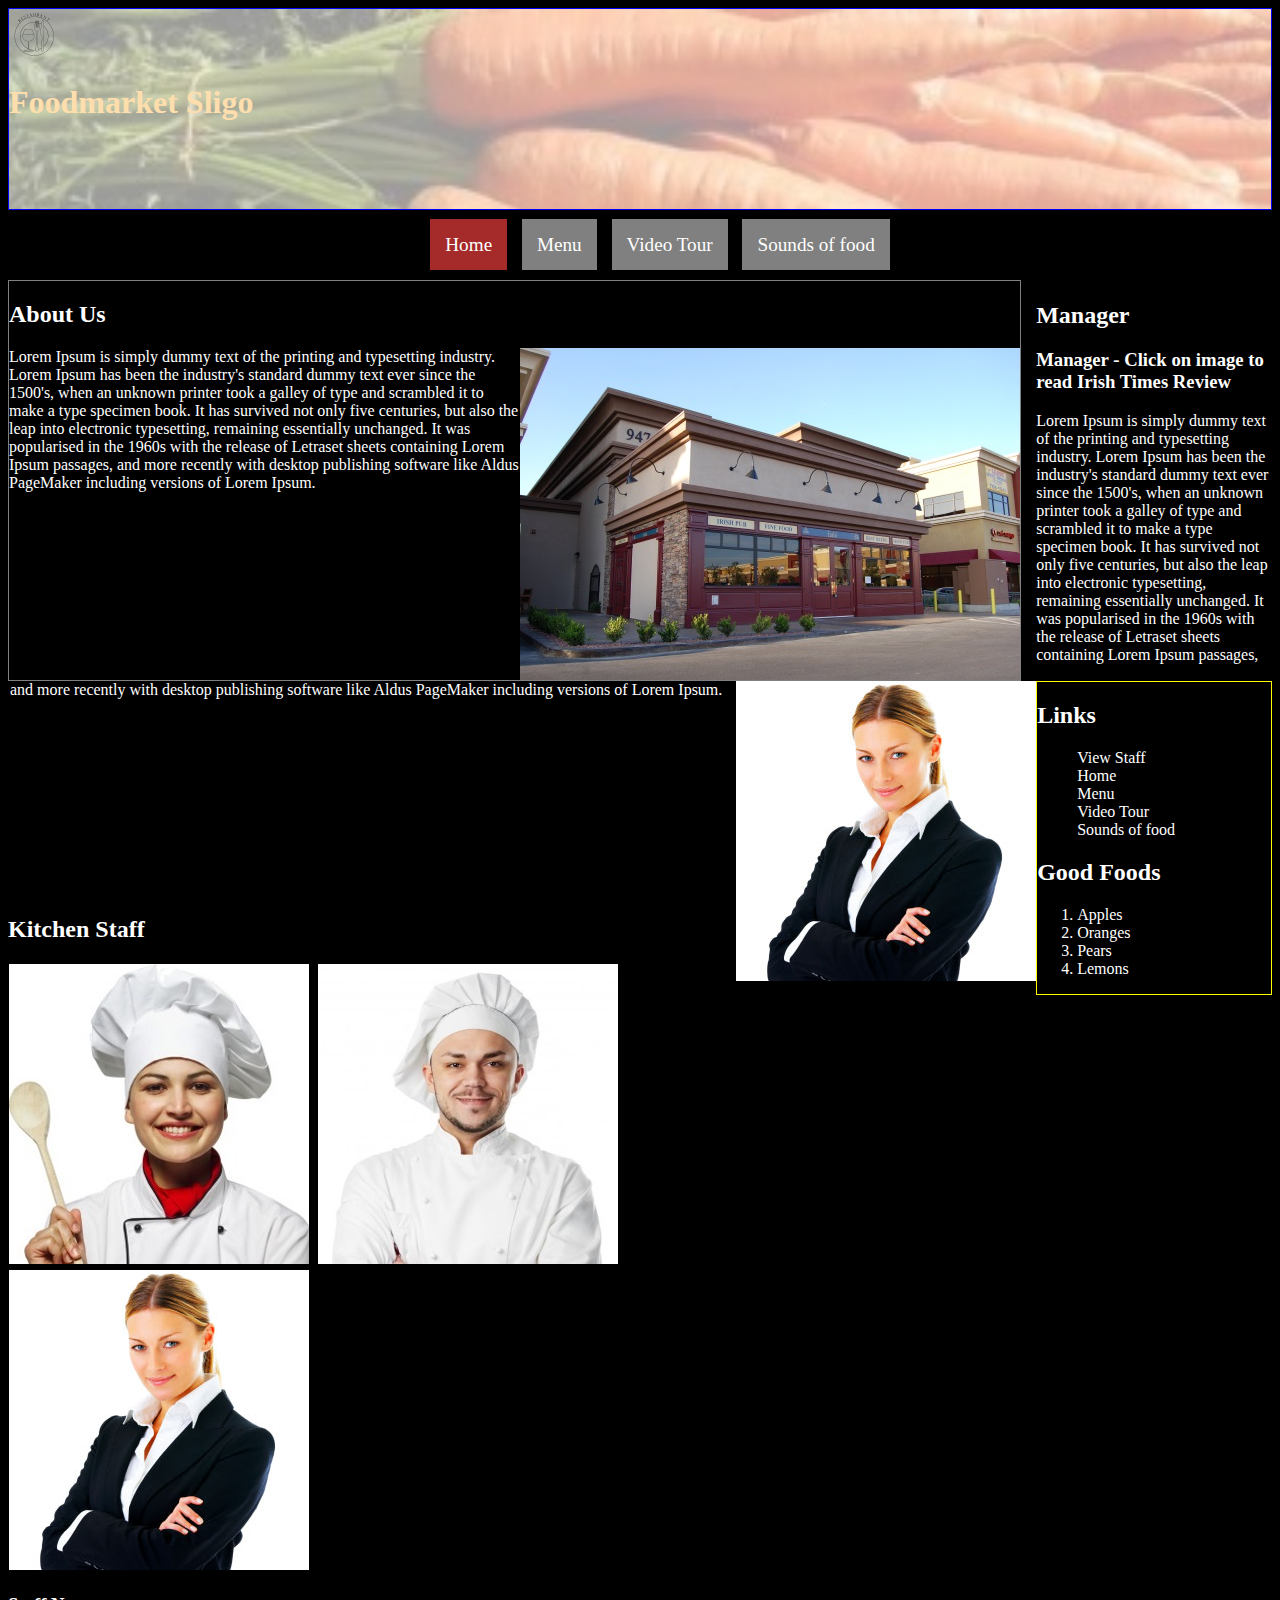
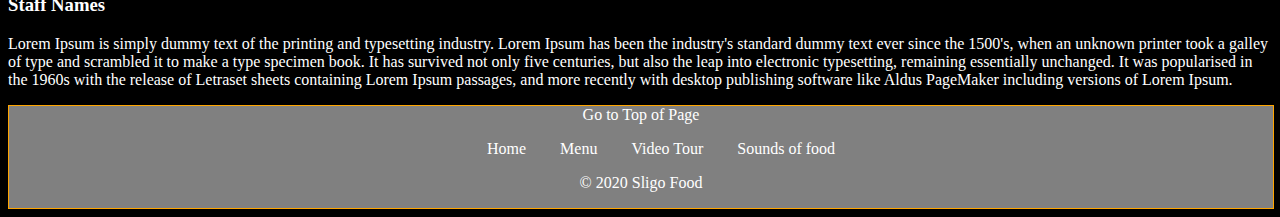
<file: index.html>
<!DOCTYPE html>
<html lang="en">
    <head>
        <meta charset="utf-8">
        <meta name="description" content="This website is to show our range of chefs as well the food that we can offer">
        <meta name="keywords" content="food, chef, sligo, foodmarket">
        <title>Foodmarket Sligo</title>
        <link rel="stylesheet" type="text/css" href="Styles/styles.css">
        <link rel="icon" type="image/png" href="Images/favicon-32x32.png" sizes="32x32"/>
    </head>
    <body>
        <header>
            <img style="float: lef; height: 50 px; width: 50px;" src="Images/logo.png" alt="logo.png">
            <h1>Foodmarket Sligo</h1>
        </header>
        <nav>
            <ul>
                <li id="active"><a href="index.html">Home</a></li>
                <li><a href="menu.html">Menu</a></li>
                <li><a href="video.html">Video Tour</a></li>
                <li><a href="audio.html">Sounds of food</a></li>
            </ul>
        </nav>
        
        <section id="content">
            <section id="aboutUs">
                <h2>About Us</h2>
            <section>
                <img src="Images/front.JPG" id="bigPic" alt="front.JPG">
            </section>
                <p id="aboutUs">
                    Lorem Ipsum is simply dummy text of the printing and typesetting industry. Lorem Ipsum has been the industry's standard dummy text ever since the 1500's, when an unknown printer took a galley of type and scrambled it to make a type specimen book. It has survived not only five centuries, but also the leap into electronic typesetting, remaining essentially unchanged. It was popularised in the 1960s with the release of Letraset sheets containing Lorem Ipsum passages, and more recently with desktop publishing software like Aldus PageMaker including versions of Lorem Ipsum.
                </p>
            </section>
        </section>
        
        <main>
            <aside>
                <h2>Links</h2>
                <ul>
                    <li><a href="#staff">View Staff</a></li>
                    <li><a href="index.html">Home</a></li>
                    <li><a href="menu.html">Menu</a></li>
                    <li><a href="video.html">Video Tour</a></li>
                    <li><a href="audio.html">Sounds of food</a></li>
                </ul>
                <h2>Good Foods</h2>
                <ol>
                    <li>Apples</li>
                    <li>Oranges</li>
                    <li>Pears</li>
                    <li>Lemons</li>
                </ol>
            </aside>
            
            
            <section id="manager">
                <a href="https://www.irishtimes.com/"><img src="Images/manager.jpg" alt="manager.jpg"></a>
                <h2>Manager</h2>
                <h3>Manager - Click on image to read Irish Times Review</h3>
                <p>
                    Lorem Ipsum is simply dummy text of the printing and typesetting industry. Lorem Ipsum has been the industry's standard dummy text ever since the 1500's, when an unknown printer took a galley of type and scrambled it to make a type specimen book. It has survived not only five centuries, but also the leap into electronic typesetting, remaining essentially unchanged. It was popularised in the 1960s with the release of Letraset sheets containing Lorem Ipsum passages, and more recently with desktop publishing software like Aldus PageMaker including versions of Lorem Ipsum.
                </p>
                
            </section>
            <section>
                <a name="staff"></a>
                <h2>Kitchen Staff</h2>
            </section>
            
            <section>
                <img src="Images/chef_female.jpg" alt="chef_female.jpg" class="staff"><img src="Images/chef_male.jpg" alt="chef_male.jpg" class="staff"><img src="Images/manager.jpg" alt="manager.jpg" class="staff">
            </section>
            
            <section>
                <h3>Staff Names</h3>
                <p>
                    Lorem Ipsum is simply dummy text of the printing and typesetting industry. Lorem Ipsum has been the industry's standard dummy text ever since the 1500's, when an unknown printer took a galley of type and scrambled it to make a type specimen book. It has survived not only five centuries, but also the leap into electronic typesetting, remaining essentially unchanged. It was popularised in the 1960s with the release of Letraset sheets containing Lorem Ipsum passages, and more recently with desktop publishing software like Aldus PageMaker including versions of Lorem Ipsum.
                </p>
            </section>
        </main>
        
        <footer>
            <a href="#top">Go to Top of Page</a>
            <ul>
                <li><a href="index.html">Home</a></li>
                <li><a href="menu.html">Menu</a></li>
                <li><a href="video.html">Video Tour</a></li>
                <li><a href="audio.html">Sounds of food</a>
            </ul>
            
            <p>
                &copy; 2020 Sligo Food
            </p>
        </footer>
    </body>
</html>
</file>
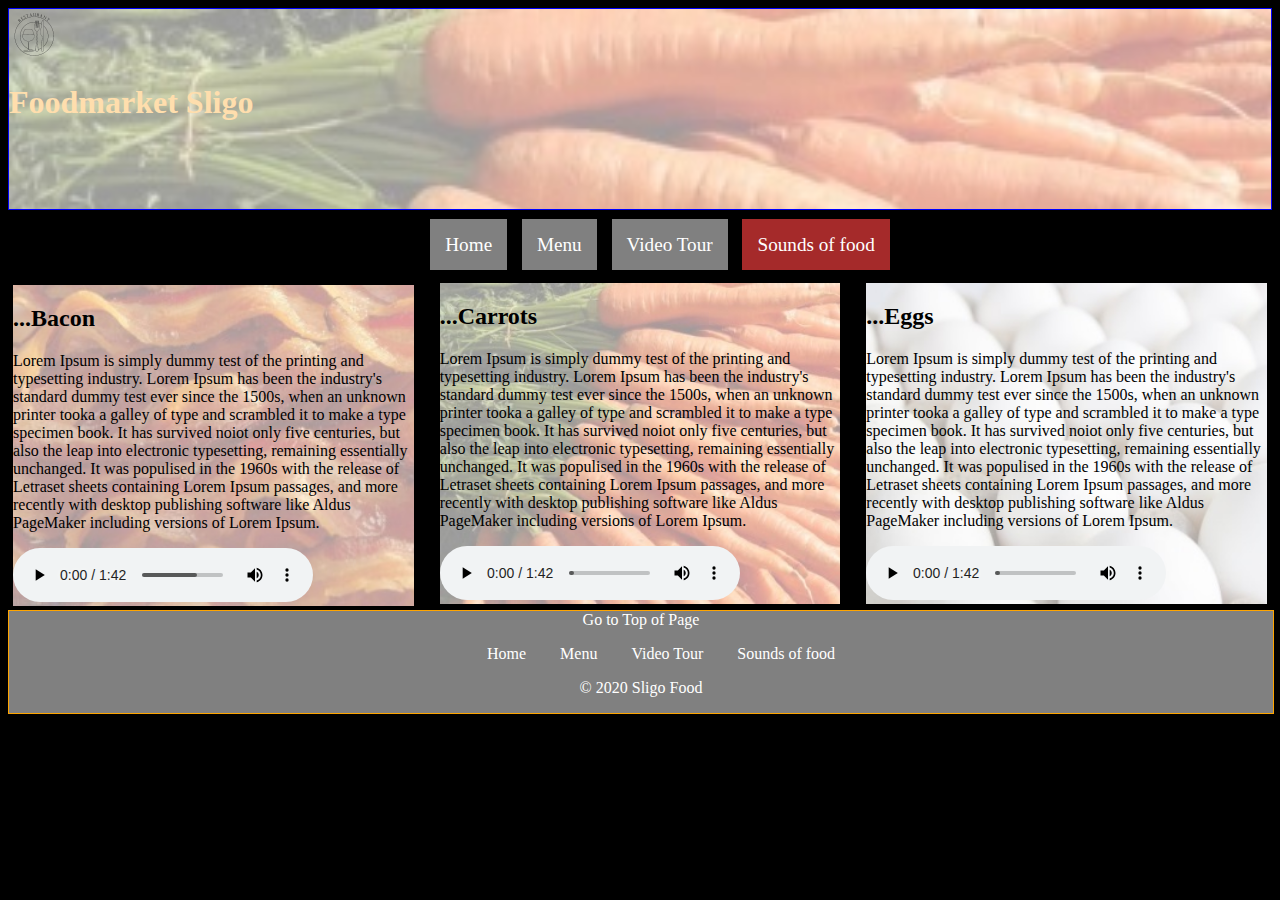
<file: audio.html>
<!DOCTYPE html>
<html lang="en">
    <head>
        <meta charset="utf-8">
        <meta name="description" content="This website is to show our range of chefs as well the food that we can offer">
        <meta name="keywords" content="food, chef, sligo, foodmarket">
        <title>Foodmarket Sligo</title>
        <link rel="stylesheet" type="text/css" href="Styles/styles.css">
        <link rel="icon" type="image/png" href="Images/favicon-32x32.png" sizes="32x32"/>
    </head>
    <body>
        <header>
            <img style="float: lef; height: 50 px; width: 50px;" src="Images/logo.png" alt="logo.png">
            <h1>Foodmarket Sligo</h1>
        </header>
        <nav>
            <ul>
                <li><a href="index.html">Home</a></li>
                <li><a href="menu.html">Menu</a></li>
                <li><a href="video.html">Video Tour</a></li>
                <li id="active"><a href="audio.html">Sounds of food</a></li>
            </ul>
        </nav>
        
        <article class="col_article">
            <article class="backgroundImageA">
                <h2>...Bacon</h2>
                <p>
                    Lorem Ipsum is simply dummy test of the printing and typesetting industry. Lorem Ipsum has been the industry's standard dummy test ever since the 1500s, when an unknown printer tooka a galley of type and scrambled it to make a type specimen book. It has survived noiot only five centuries, but also the leap into electronic typesetting, remaining essentially unchanged. It was populised in the 1960s with the release of Letraset sheets containing Lorem Ipsum passages, and more recently with desktop publishing software like Aldus PageMaker including versions of Lorem Ipsum.
                </p>
                <section>
                    <audio controls>
                        <source type="audio/mp3" src="audio/music.mp3">
                        <source type="audio/ogg" src="">
                        Your browser does not support HTML5 Audio
                    </audio>
                </section>
            </article>
            <article class="backgroundImageB">
                <h2>...Carrots</h2>
                <p>
                    Lorem Ipsum is simply dummy test of the printing and typesetting industry. Lorem Ipsum has been the industry's standard dummy test ever since the 1500s, when an unknown printer tooka a galley of type and scrambled it to make a type specimen book. It has survived noiot only five centuries, but also the leap into electronic typesetting, remaining essentially unchanged. It was populised in the 1960s with the release of Letraset sheets containing Lorem Ipsum passages, and more recently with desktop publishing software like Aldus PageMaker including versions of Lorem Ipsum.
                </p>
                <section>
                    <audio controls>
                        <source type="audio/mp3" src="audio/music.mp3">
                        <source type="audio/ogg" src="">
                        Your browser does not support HTML5 Audio
                    </audio>
                </section>
            </article>
            <article class="backgroundImageC">
                <h2>...Eggs</h2>
                <p>
                    Lorem Ipsum is simply dummy test of the printing and typesetting industry. Lorem Ipsum has been the industry's standard dummy test ever since the 1500s, when an unknown printer tooka a galley of type and scrambled it to make a type specimen book. It has survived noiot only five centuries, but also the leap into electronic typesetting, remaining essentially unchanged. It was populised in the 1960s with the release of Letraset sheets containing Lorem Ipsum passages, and more recently with desktop publishing software like Aldus PageMaker including versions of Lorem Ipsum.
                </p>
                <section>
                    <audio controls>
                        <source type="audio/mp3" src="audio/music.mp3">
                        <source type="audio/ogg" src="">
                        Your browser does not support HTML5 Audio
                    </audio>
                </section>
            </article>
        </article>
        
        <footer>
            <a href="#top">Go to Top of Page</a>
            <ul>
                <li><a href="index.html">Home</a></li>
                <li><a href="menu.html">Menu</a></li>
                <li><a href="video.html">Video Tour</a></li>
                <li><a href="audio.html">Sounds of food</a>
            </ul>
            
            <p>
                &copy; 2020 Sligo Food
            </p>
        </footer>
    </body>
</html>
</file>
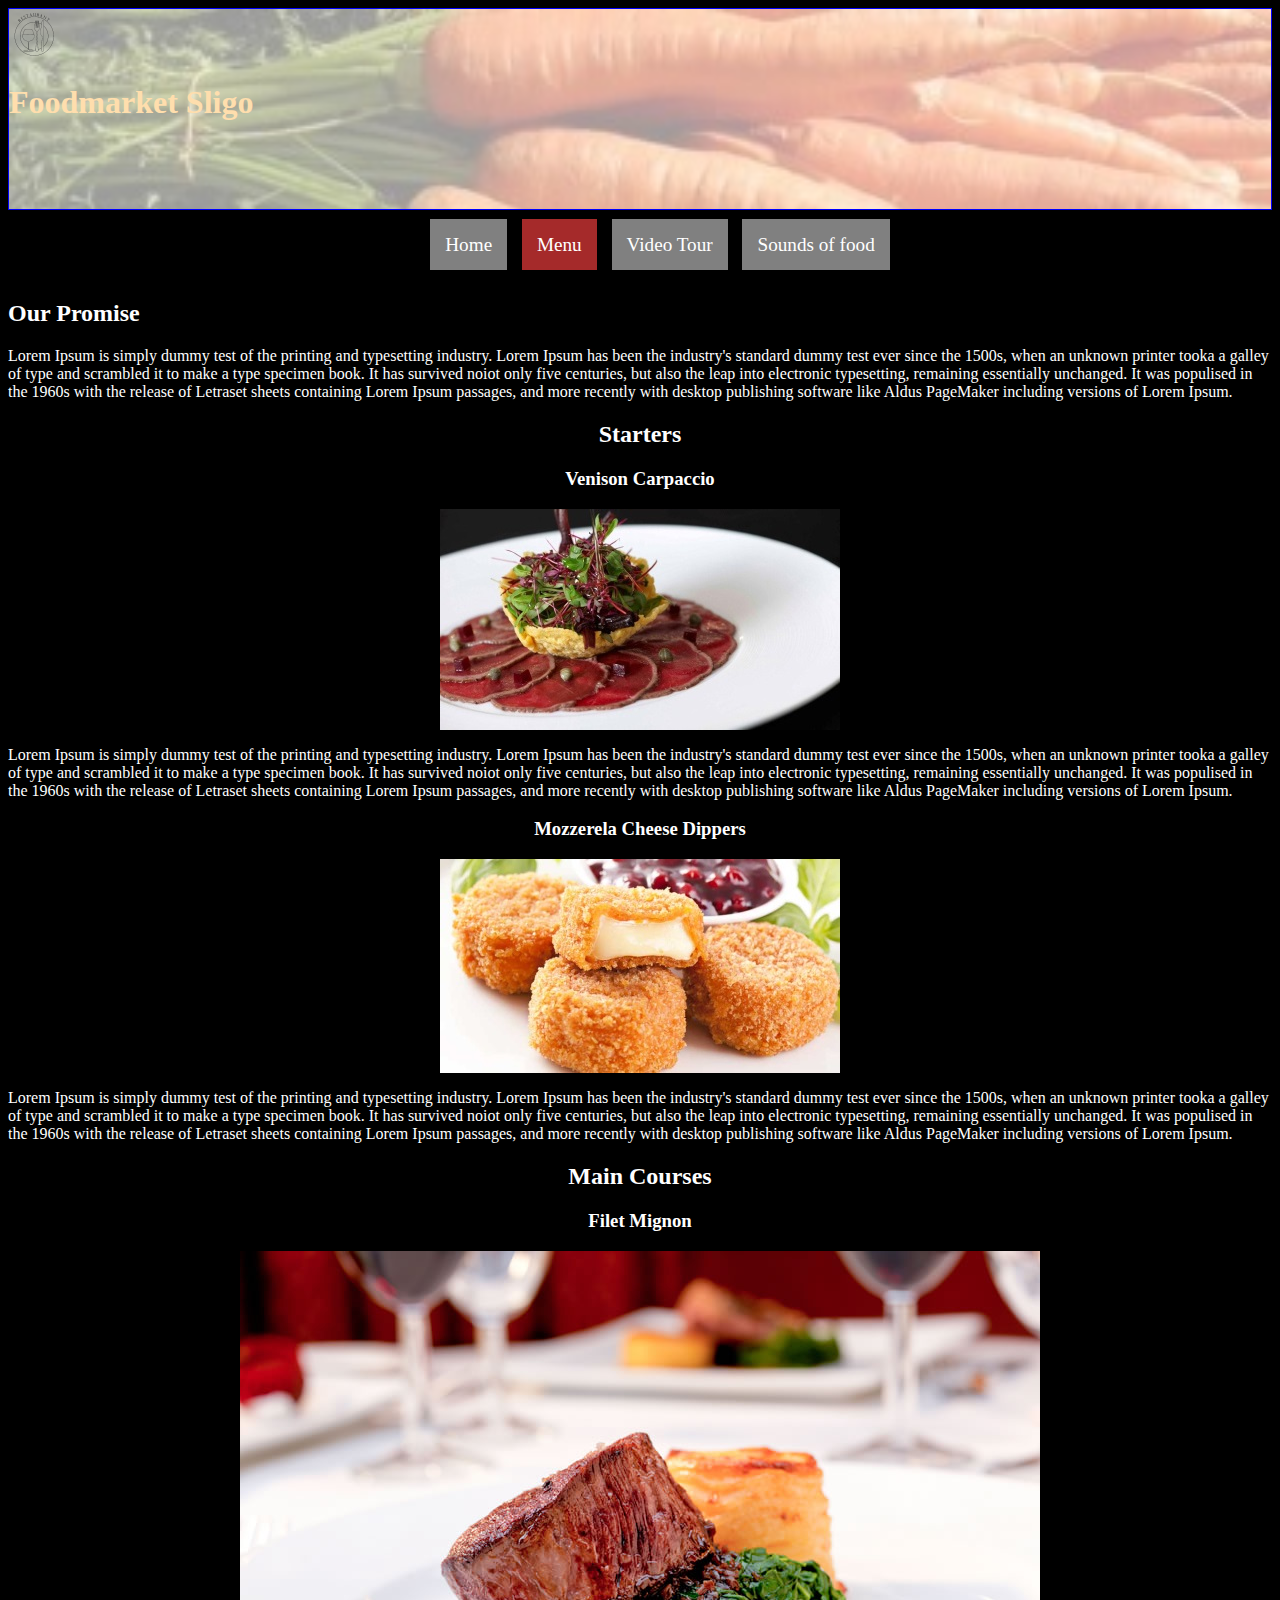
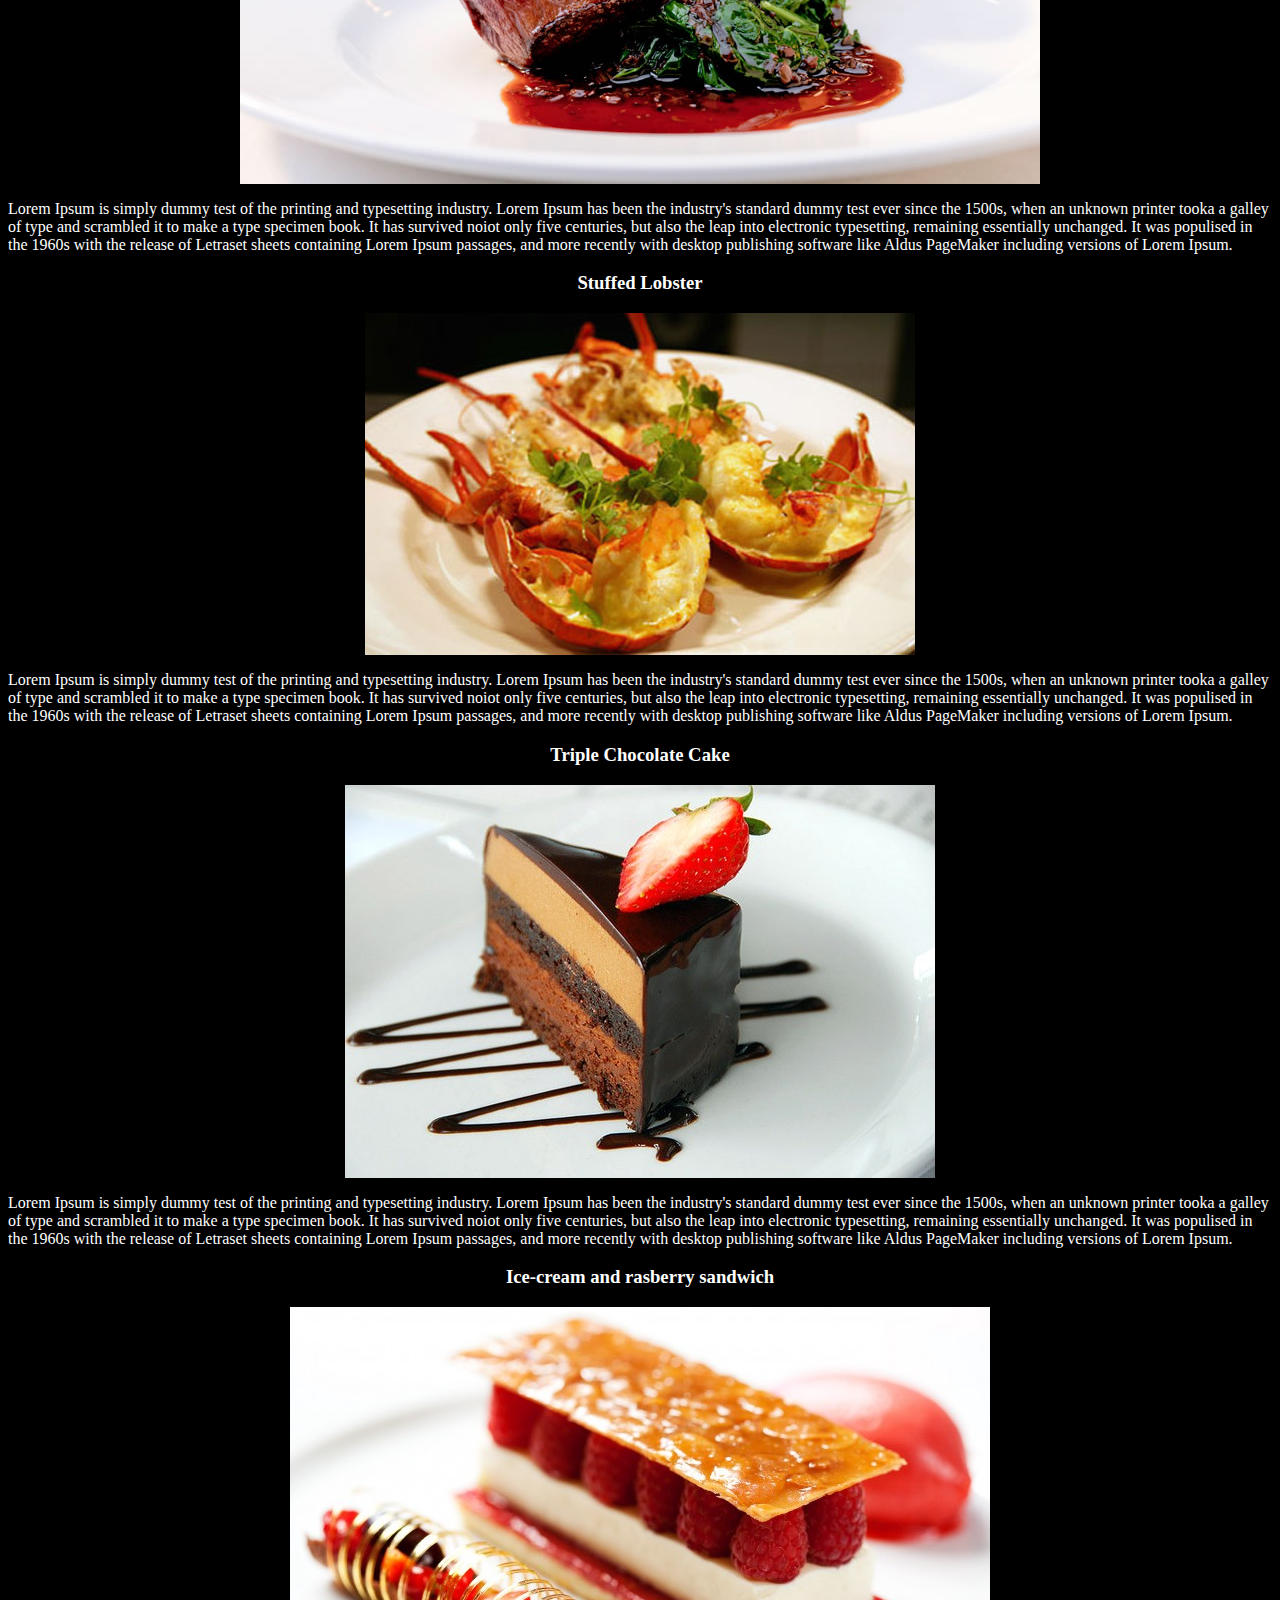
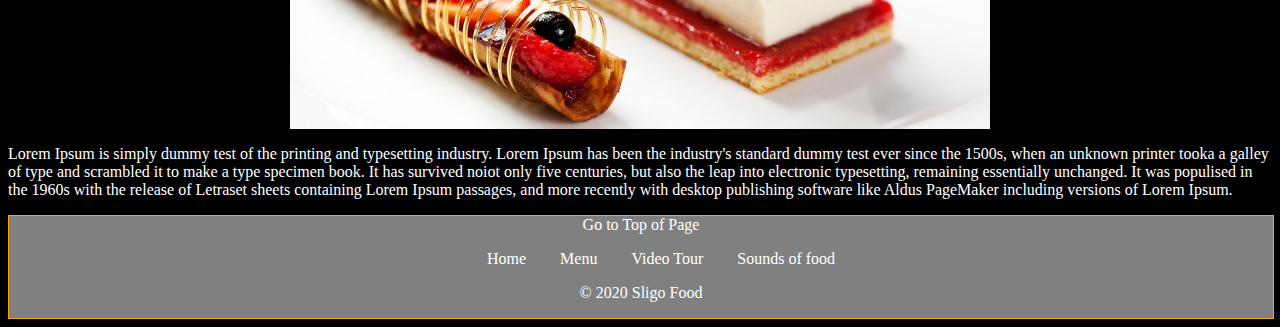
<file: menu.html>
<!DOCTYPE html>
<html lang="en">
    <head>
        <meta charset="utf-8">
        <meta name="description" content="This website is to show our range of chefs as well the food that we can offer">
        <meta name="keywords" content="food, chef, sligo, foodmarket">
        <title>Foodmarket Sligo</title>
        <link rel="stylesheet" type="text/css" href="Styles/styles.css">
        <link rel="icon" type="image/png" href="Images/favicon-32x32.png" sizes="32x32"/>
    </head>
    <body>
        <header>
            <img style="float: lef; height: 50 px; width: 50px;" src="Images/logo.png" alt="logo.png">
            <h1>Foodmarket Sligo</h1>
        </header>
        <nav>
            <ul>
                <li><a href="index.html">Home</a></li>
                <li id="active"><a href="menu.html">Menu</a></li>
                <li><a href="video.html">Video Tour</a></li>
                <li><a href="audio.html">Sounds of food</a></li>
            </ul>
        </nav>
        <main>
            <h2>Our Promise</h2>
            <p>
                Lorem Ipsum is simply dummy test of the printing and typesetting industry. Lorem Ipsum has been the industry's standard dummy test ever since the 1500s, when an unknown printer tooka a galley of type and scrambled it to make a type specimen book. It has survived noiot only five centuries, but also the leap into electronic typesetting, remaining essentially unchanged. It was populised in the 1960s with the release of Letraset sheets containing Lorem Ipsum passages, and more recently with desktop publishing software like Aldus PageMaker including versions of Lorem Ipsum.
            </p>
            
            <section>
                <h2 class="courses">Starters</h2>
                <h3 class="courses">Venison Carpaccio</h3>
                <img src="Images/starter.jpg" alt="starter.jpg" class="coursesImg">
                <p>
                    Lorem Ipsum is simply dummy test of the printing and typesetting industry. Lorem Ipsum has been the industry's standard dummy test ever since the 1500s, when an unknown printer tooka a galley of type and scrambled it to make a type specimen book. It has survived noiot only five centuries, but also the leap into electronic typesetting, remaining essentially unchanged. It was populised in the 1960s with the release of Letraset sheets containing Lorem Ipsum passages, and more recently with desktop publishing software like Aldus PageMaker including versions of Lorem Ipsum.
                </p>
            </section>
            
            <section>
                <h3 class="courses">Mozzerela Cheese Dippers</h3>
                <img src="Images/starter2.jpg" alt="starter2.jpg" class="coursesImg">
                <p>
                    Lorem Ipsum is simply dummy test of the printing and typesetting industry. Lorem Ipsum has been the industry's standard dummy test ever since the 1500s, when an unknown printer tooka a galley of type and scrambled it to make a type specimen book. It has survived noiot only five centuries, but also the leap into electronic typesetting, remaining essentially unchanged. It was populised in the 1960s with the release of Letraset sheets containing Lorem Ipsum passages, and more recently with desktop publishing software like Aldus PageMaker including versions of Lorem Ipsum.
                </p>
            </section>
            
            <section>
                <h2 class="courses">Main Courses</h2>
                <h3 class="courses">Filet Mignon</h3>
                <img src="Images/main1.jpg" alt="main1.jpg" class="coursesImg">
                <p>
                    Lorem Ipsum is simply dummy test of the printing and typesetting industry. Lorem Ipsum has been the industry's standard dummy test ever since the 1500s, when an unknown printer tooka a galley of type and scrambled it to make a type specimen book. It has survived noiot only five centuries, but also the leap into electronic typesetting, remaining essentially unchanged. It was populised in the 1960s with the release of Letraset sheets containing Lorem Ipsum passages, and more recently with desktop publishing software like Aldus PageMaker including versions of Lorem Ipsum.
                </p>
            </section>
            
            <section>
                <h3 class="courses">Stuffed Lobster</h3>
                <img src="Images/main2.jpg" alt="main2.jpg" class="coursesImg">
                <p>
                    Lorem Ipsum is simply dummy test of the printing and typesetting industry. Lorem Ipsum has been the industry's standard dummy test ever since the 1500s, when an unknown printer tooka a galley of type and scrambled it to make a type specimen book. It has survived noiot only five centuries, but also the leap into electronic typesetting, remaining essentially unchanged. It was populised in the 1960s with the release of Letraset sheets containing Lorem Ipsum passages, and more recently with desktop publishing software like Aldus PageMaker including versions of Lorem Ipsum.
                </p>
            </section>
            
            <section>
                <h3 class="courses">Triple Chocolate Cake</h3>
                <img src="Images/dessert1.jpg" alt="desert1.jpg" class="coursesImg">
                <p>
                    Lorem Ipsum is simply dummy test of the printing and typesetting industry. Lorem Ipsum has been the industry's standard dummy test ever since the 1500s, when an unknown printer tooka a galley of type and scrambled it to make a type specimen book. It has survived noiot only five centuries, but also the leap into electronic typesetting, remaining essentially unchanged. It was populised in the 1960s with the release of Letraset sheets containing Lorem Ipsum passages, and more recently with desktop publishing software like Aldus PageMaker including versions of Lorem Ipsum.
                </p>
            </section>
            
            <section>
                <h3 class="courses">Ice-cream and rasberry sandwich</h3>
                <img src="Images/dessert2.jpg" alt="dessert2.jpg" class="coursesImg">
                <p>
                    Lorem Ipsum is simply dummy test of the printing and typesetting industry. Lorem Ipsum has been the industry's standard dummy test ever since the 1500s, when an unknown printer tooka a galley of type and scrambled it to make a type specimen book. It has survived noiot only five centuries, but also the leap into electronic typesetting, remaining essentially unchanged. It was populised in the 1960s with the release of Letraset sheets containing Lorem Ipsum passages, and more recently with desktop publishing software like Aldus PageMaker including versions of Lorem Ipsum.
                </p>
            </section>
        </main>
        <footer>
            <a href="#top">Go to Top of Page</a>
            <ul>
                <li><a href="index.html">Home</a></li>
                <li><a href="menu.html">Menu</a></li>
                <li><a href="video.html">Video Tour</a></li>
                <li><a href="audio.html">Sounds of food</a>
            </ul>
            
            <p>
                &copy; 2020 Sligo Food
            </p>
        </footer>
    </body>
</html>
</file>
<file: Styles/styles.css>
html {
    background-color: black;
    color: white;
}

a {
    text-decoration: none;
    color: white;
}

a:hover{
    color: aqua;
}

header {
    background-image: url(../Images/carrots.jpg);
    background-repeat: no-repeat;
    background-size: cover;
    height: 200px;
    color: navajowhite;
    border: 1px solid blue;
}

nav {
    background-color: black;
    padding: 5px;
}

nav ul {
    text-align: center;
    font-size: 1.2em;
}

nav ul li {
    list-style-type: none;
    background-color: grey;
    display: inline;
    padding: 15px;
    margin: 5px;
}

nav ul li:hover {
    background-color: mediumaquamarine;
}

#content {
    float: left;
    width: 80%;
    margin-right: 15px;
    border: 1px solid grey;
}

aside {
    border: .5px solid yellow;
    width: 18.5%;
    float: right;
    display: block;
    margin-bottom: 150px;
}

aside ul li a {
    color: white;
    text-decoration: none;
}

aside ul li {
    list-style-type: none;
    display: block;
}

.col_detail {
    column-count: 3;
    column-rule: 1px solid white;
    column-gap: 50px;
    padding: 2px;
    width: 100%;
}

footer {
    border: 1px solid orange;
    padding: 0;
    margin: 0;
    position: relative;
    bottom: 0px;
    width: 100%;
    background-color: grey;
    text-align: center;
}

footer ul li {
    list-style-type: none;
    display: inline;
    margin: 15px;
}

#bigPic {
    float: right;
}

.aboutUs {
    font-size: 23px;
}

#active {
    background-color: brown;
}

#manager {
    border: 1px solid transparent;
    margin: 1px;
    margin-bottom: 200px;
}

#manager img{
    float: right;
}

.staff {
    margin: 1px;
    margin-right: 8px;
}

.video {
    border: 1px solid grey;
    margin: 1px;
}

iframe{
    float: left;
}

#desserts{
    margin: 1px;
    column-count: 3;
    column-rule: 2px solid white;
}
.backgroundImageA {
    background-image: url(../Images/bacon.jpg);
    background-repeat: no-repeat;
    background-size: cover;
    color: black;
    border: 3px solid black;
    margin: 2px;
}

.backgroundImageB {
    background-image: url(../Images/carrots.jpg);
    background-repeat: no-repeat;
    background-size: cover;
    color: black;
    border: 3px solid black;
    margin: 2px;
}

.backgroundImageC {
    background-image: url(../Images/eggs.jpg);
    background-repeat: no-repeat;
    background-size: cover;
    color: black;
    border: 3px solid black;
    margin: 2px;
}

.col_article {
    column-count: 3;
}

.courses{
    text-align: center;
}

.coursesImg{
    display: block;
    margin-left: auto;
    margin-right: auto;
}
</file>
